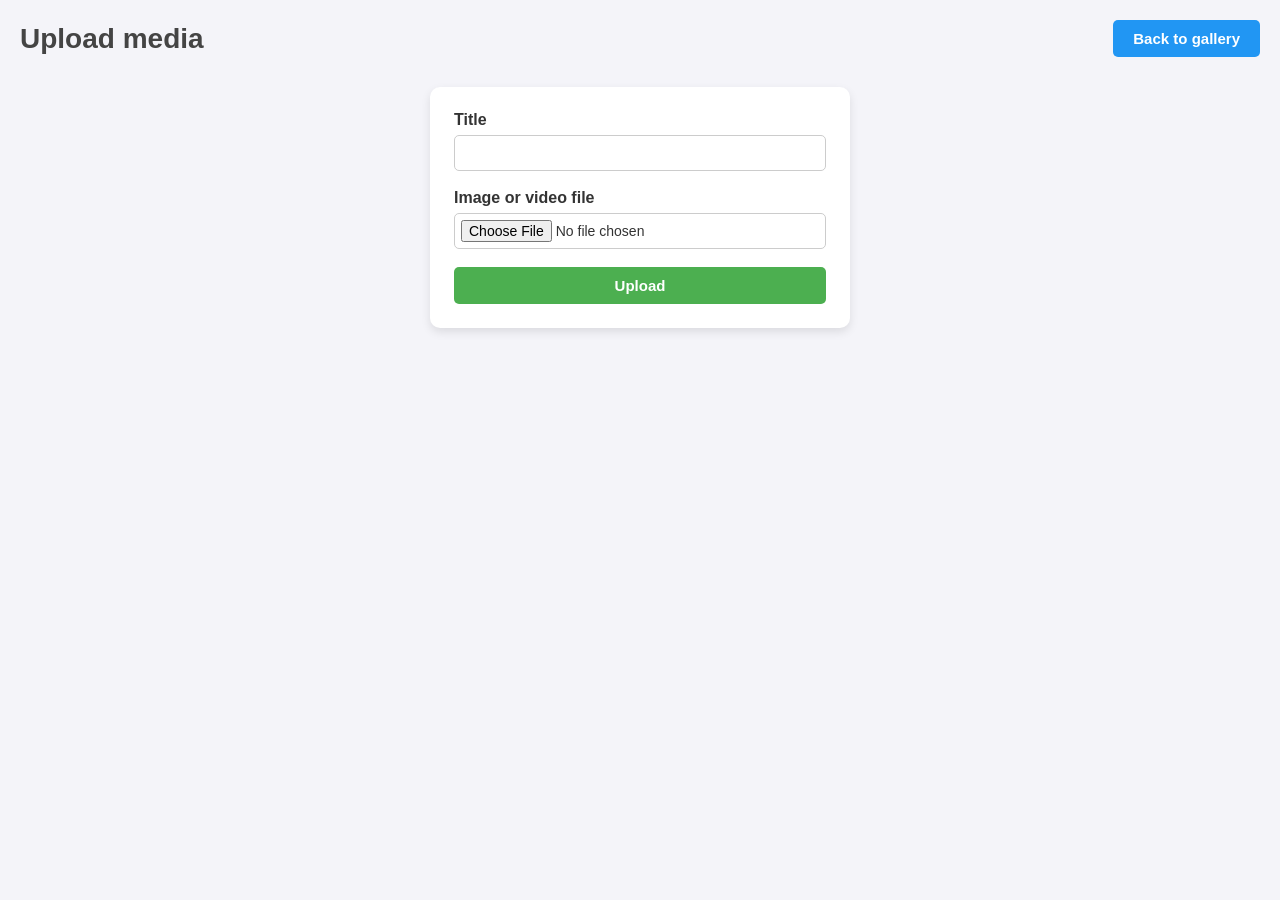
<file: templates/upload.html>
<!DOCTYPE html>
<html lang="en">
<head>
    <meta charset="UTF-8">
    <meta name="viewport" content="width=device-width, initial-scale=1.0">
    <title>Upload Media</title>
    <link rel="stylesheet" href="/static/style.css">
</head>
<body>
    <header>
        <h1>Upload media</h1>
        <a href="/" class="btn btn-secondary">Back to gallery</a>
    </header>
    <main>
        <form class="upload-form"
              method="post"
              action="/upload"
              enctype="multipart/form-data">
            <label for="title">Title</label>
            <input type="text" id="title" name="title" required>

            <label for="file">Image or video file</label>
            <input type="file"
                   id="file"
                   name="file"
                   accept="image/*,video/*"
                   required>

            <button type="submit" class="btn btn-primary">Upload</button>
        </form>
    </main>
</body>
</html>
</file>
<file: static/style.css>
/* Single stylesheet for the whole app. Delete static/styles.css. */

* {
    margin: 0;
    padding: 0;
    box-sizing: border-box;
}

body {
    font-family: Arial, Helvetica, sans-serif;
    background-color: #f4f4f9;
    color: #333;
    padding: 20px;
}

header {
    display: flex;
    flex-wrap: wrap;
    gap: 12px;
    justify-content: space-between;
    align-items: center;
    margin-bottom: 30px;
}

h1 {
    color: #444;
    font-size: 28px;
}

main {
    max-width: 1200px;
    margin: 0 auto;
}

/* Buttons — one set of rules for both <a class="btn"> and <button class="btn"> */

.btn {
    display: inline-block;
    padding: 10px 20px;
    border: none;
    border-radius: 5px;
    font: inherit;
    font-size: 15px;
    font-weight: bold;
    text-decoration: none;
    cursor: pointer;
    transition: transform 0.2s, background-color 0.2s;
}

.btn:hover {
    transform: scale(1.05);
}

.btn:focus-visible {
    outline: 3px solid #1b5e20;
    outline-offset: 2px;
}

.btn-primary {
    background-color: #4caf50;
    color: white;
}

.btn-primary:hover {
    background-color: #43a047;
}

.btn-secondary {
    background-color: #2196f3;
    color: white;
}

.btn-secondary:hover {
    background-color: #1976d2;
}

.btn-danger {
    background-color: #f44336;
    color: white;
    width: 100%;
}

.btn-danger:hover {
    background-color: #d32f2f;
}

/* Gallery */

.gallery {
    display: grid;
    grid-template-columns: repeat(auto-fill, minmax(250px, 1fr));
    gap: 20px;
}

.photo-card {
    background: white;
    padding: 15px;
    border-radius: 10px;
    box-shadow: 0 4px 10px rgba(0, 0, 0, 0.1);
    text-align: center;
}

.photo-card img {
    width: 100%;
    height: 200px;
    object-fit: cover;
    border-radius: 8px;
    margin-bottom: 10px;
    background-color: #e9e9ef;
}

.photo-card h3 {
    margin-bottom: 10px;
    font-size: 16px;
}

.empty {
    text-align: center;
    color: #777;
    margin-top: 40px;
}

/* Upload form */

.upload-form {
    background: white;
    padding: 24px;
    border-radius: 10px;
    max-width: 420px;
    margin: 0 auto;
    box-shadow: 0 4px 10px rgba(0, 0, 0, 0.1);
}

.upload-form label {
    display: block;
    margin-bottom: 6px;
    font-weight: bold;
}

.upload-form input {
    width: 100%;
    padding: 9px;
    margin-bottom: 18px;
    border: 1px solid #ccc;
    border-radius: 5px;
    font-size: 14px;
}

.upload-form input[type="file"] {
    padding: 6px;
}

.upload-form .btn {
    width: 100%;
}

@media (prefers-reduced-motion: reduce) {
    .btn {
        transition: none;
    }

    .btn:hover {
        transform: none;
    }
}
</file>
